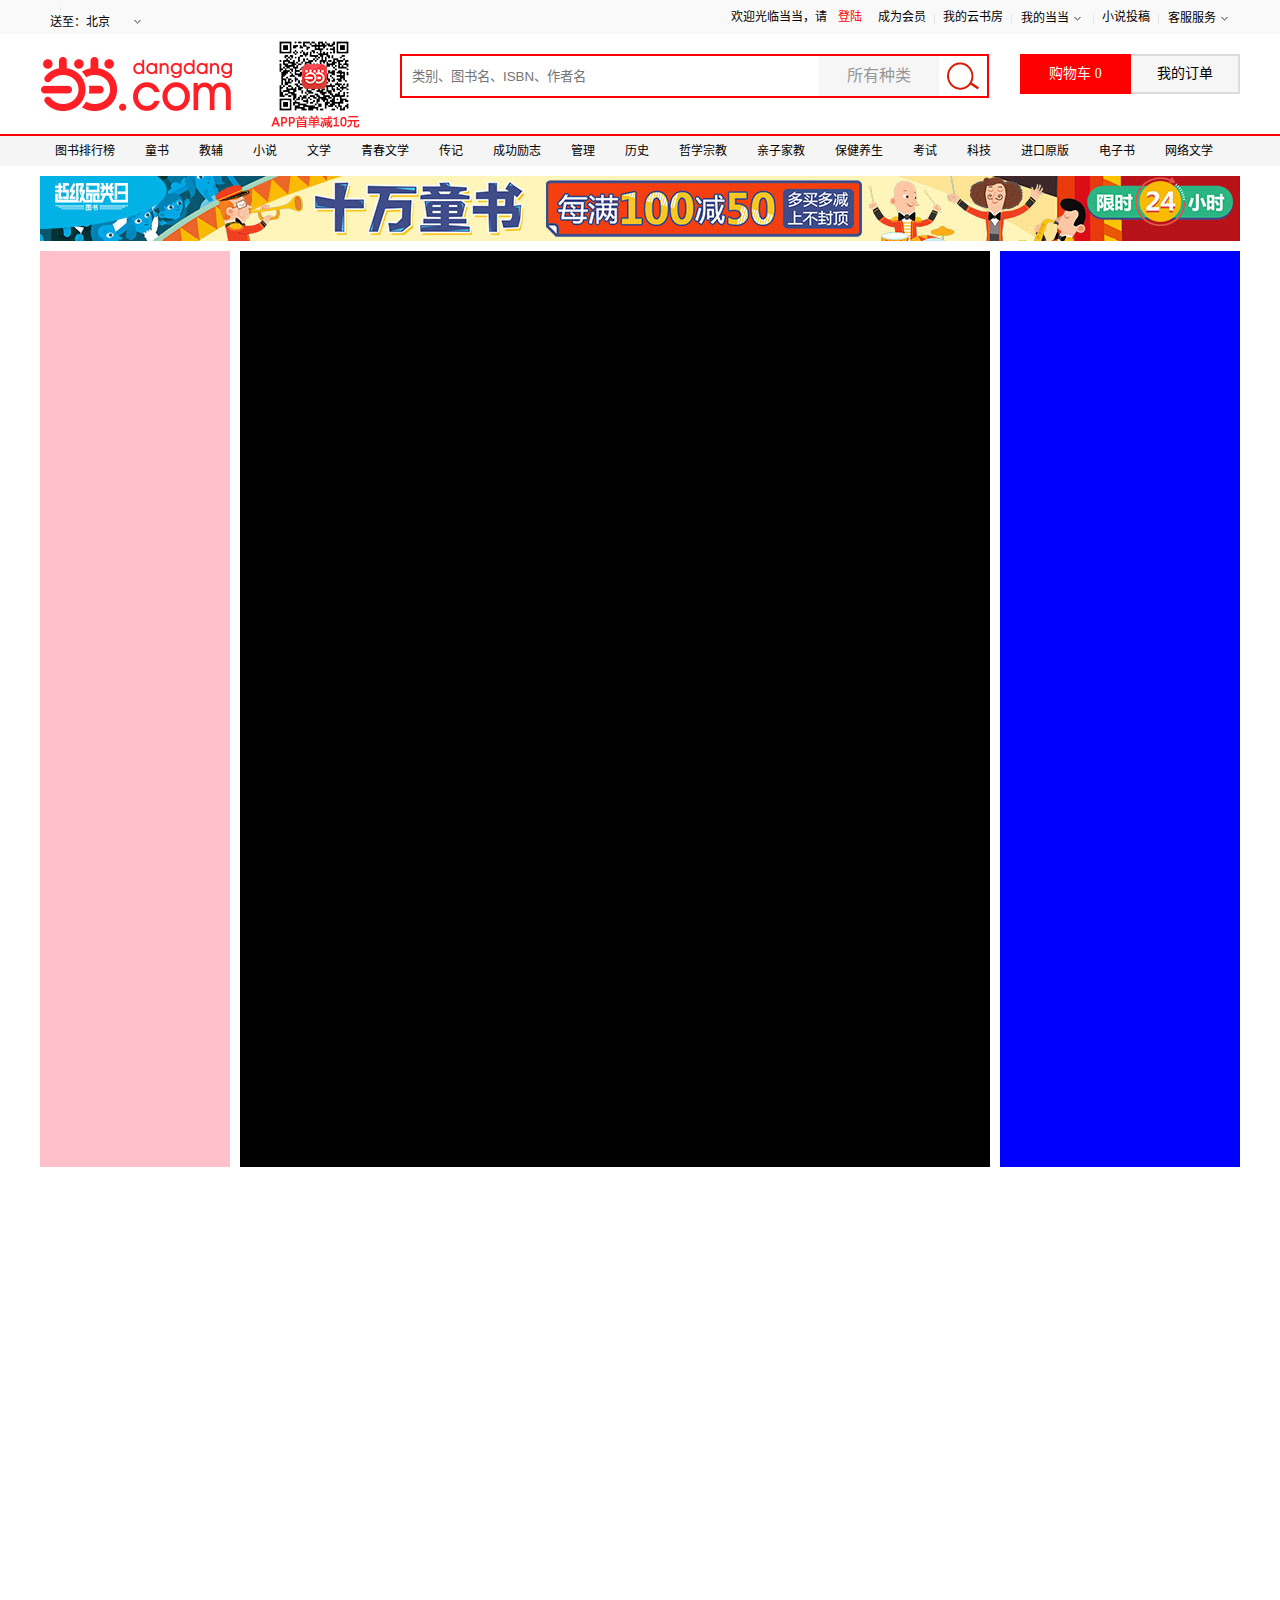
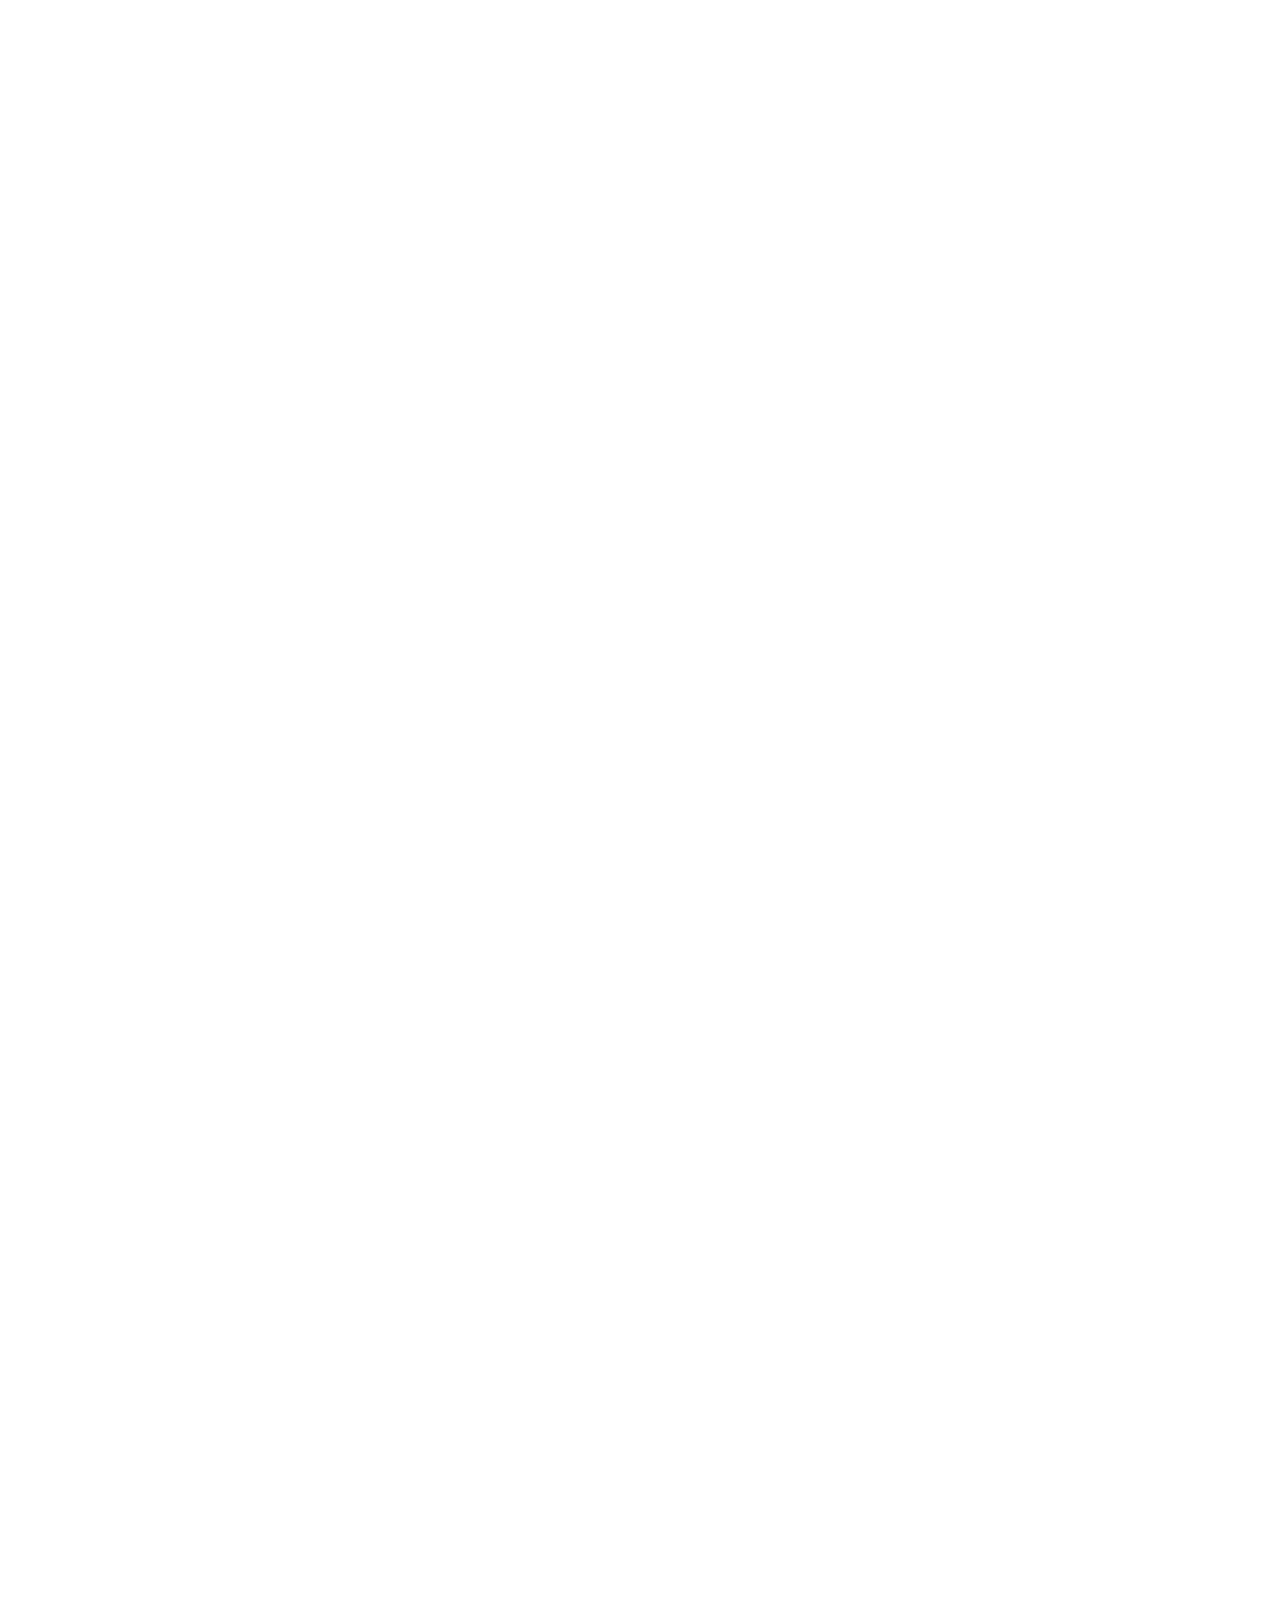
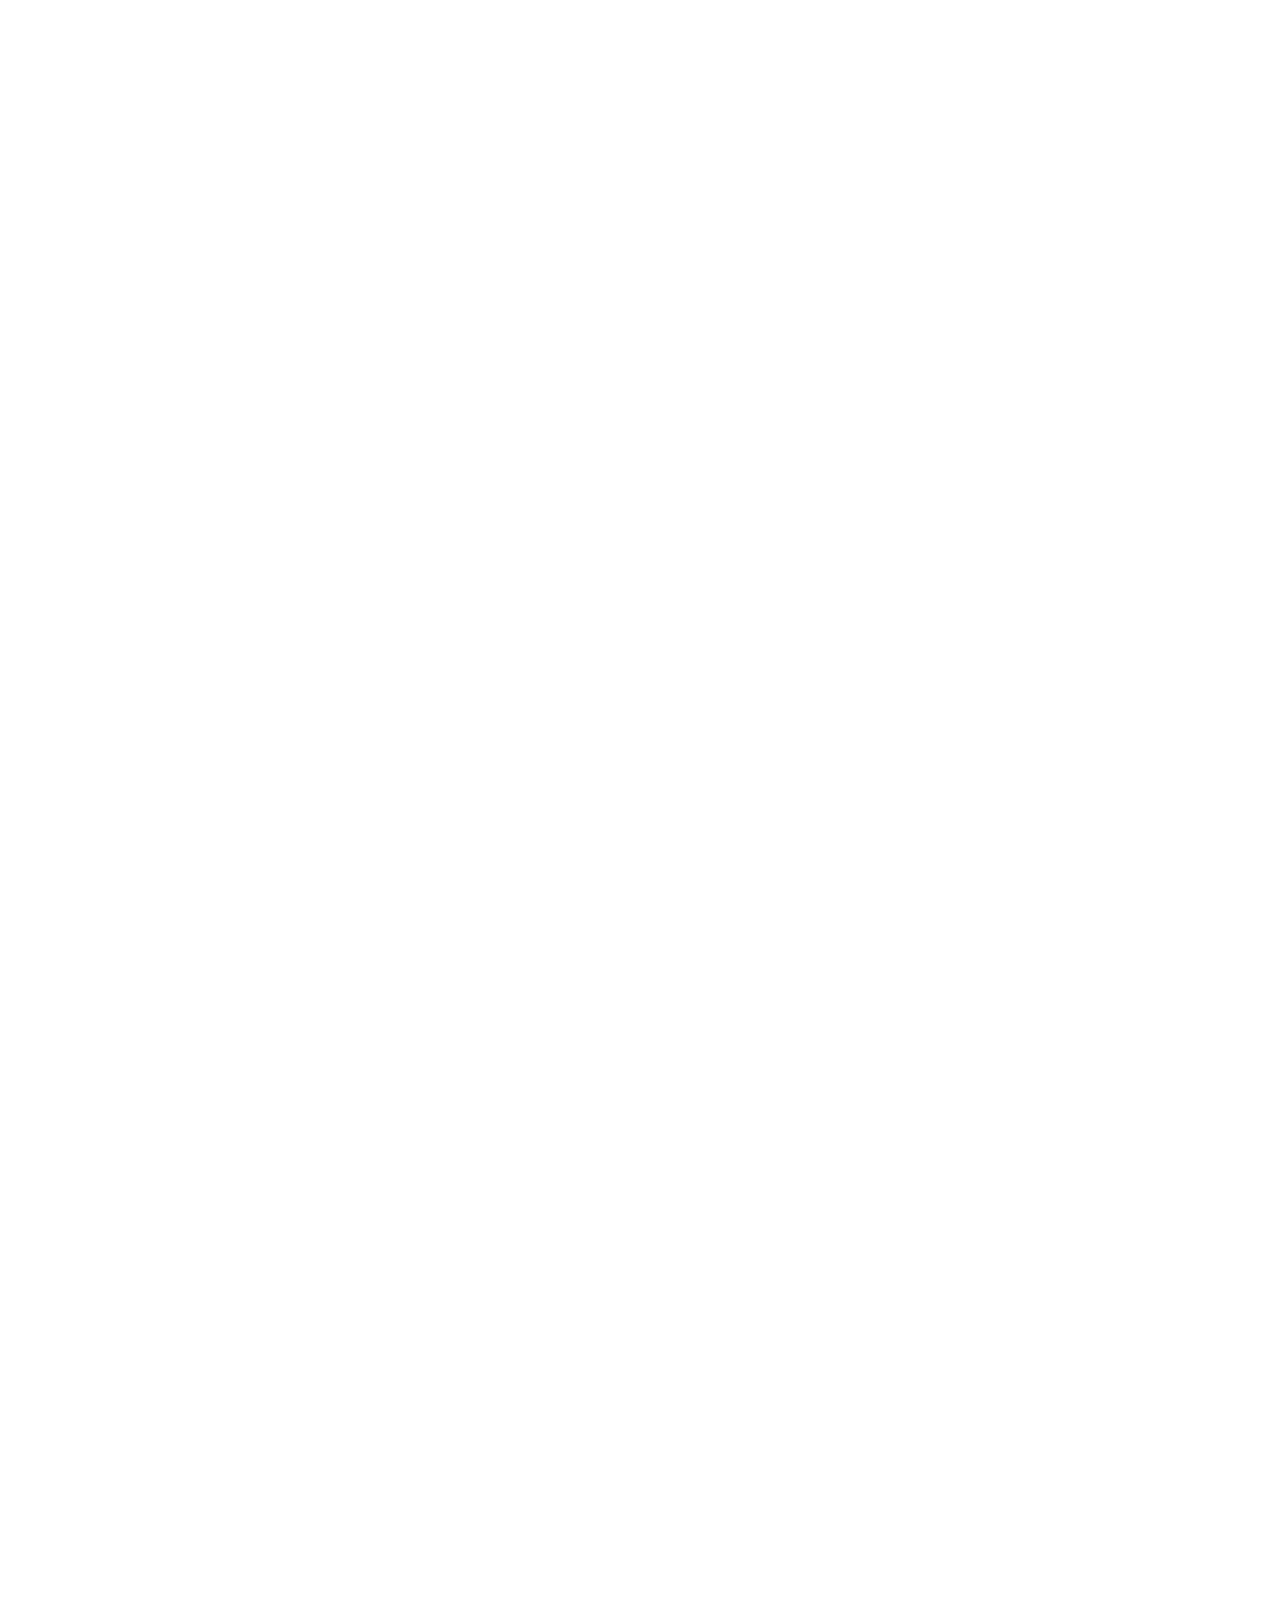
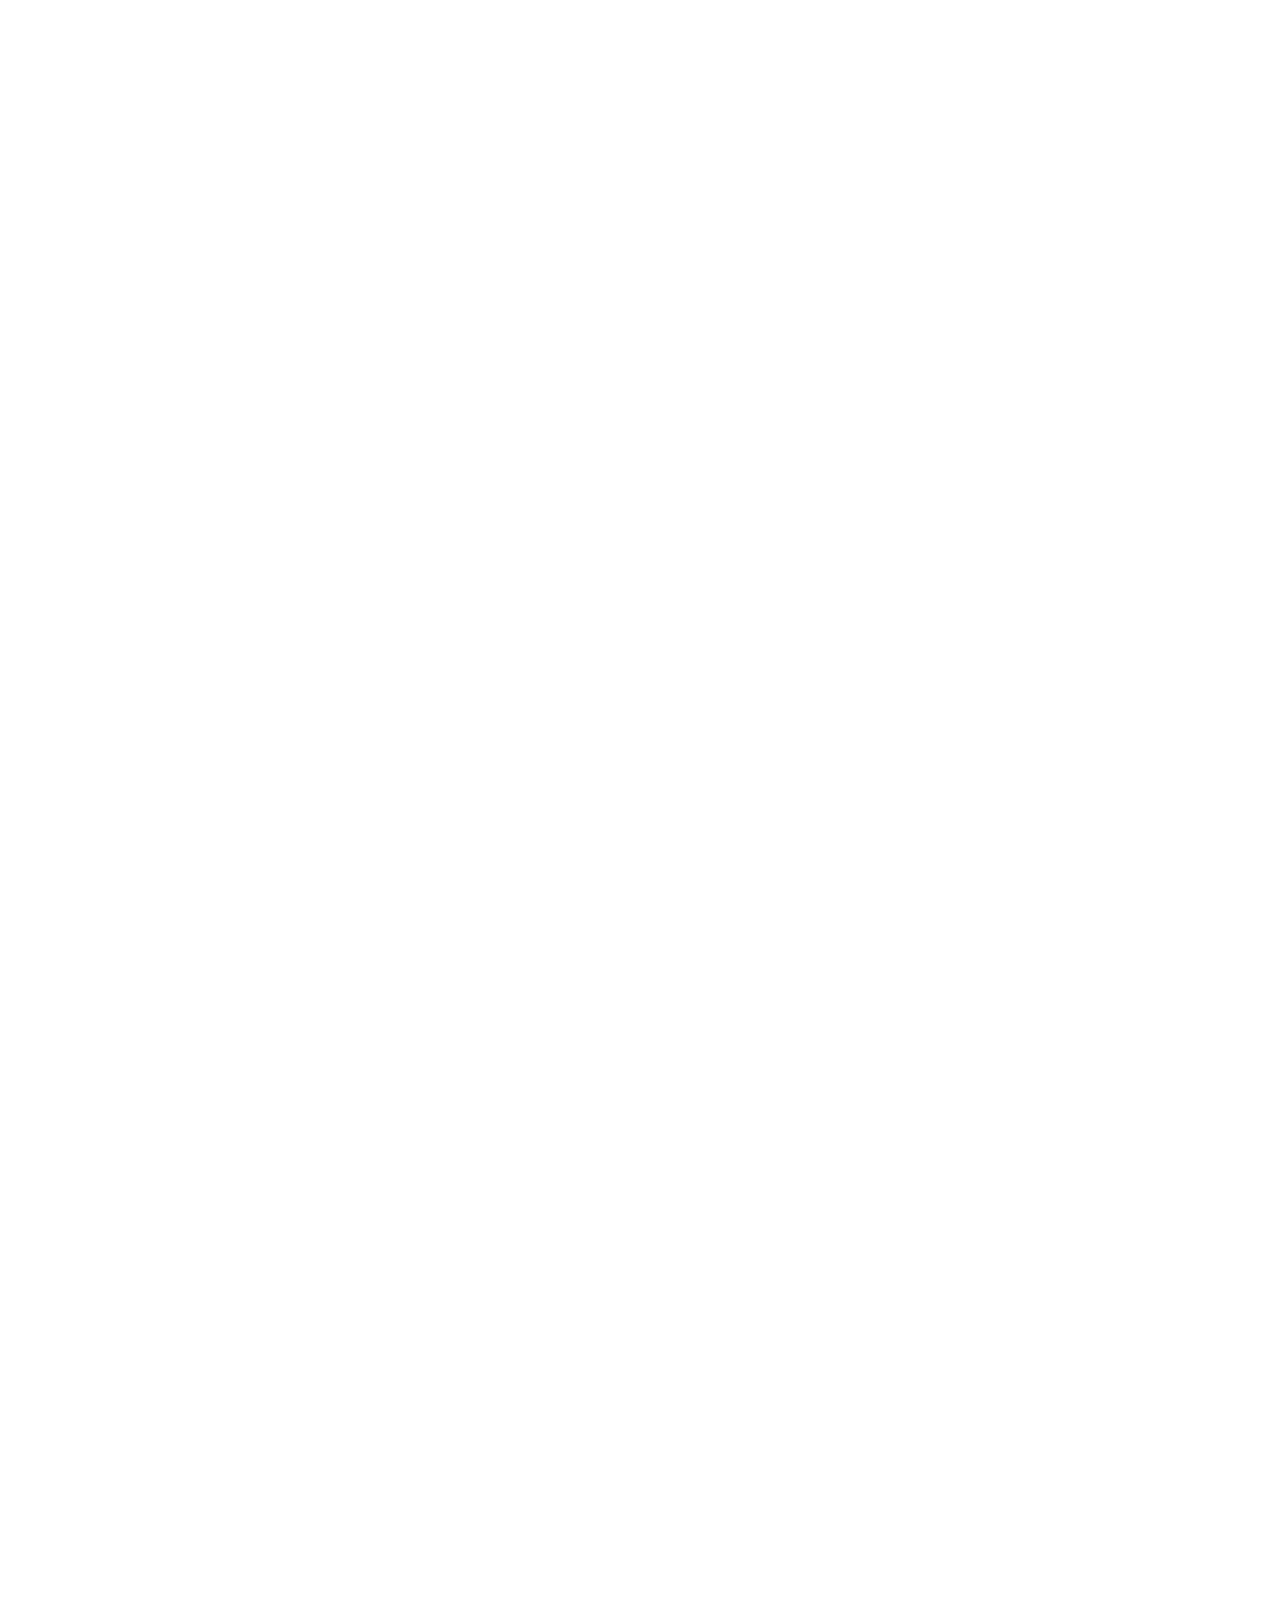
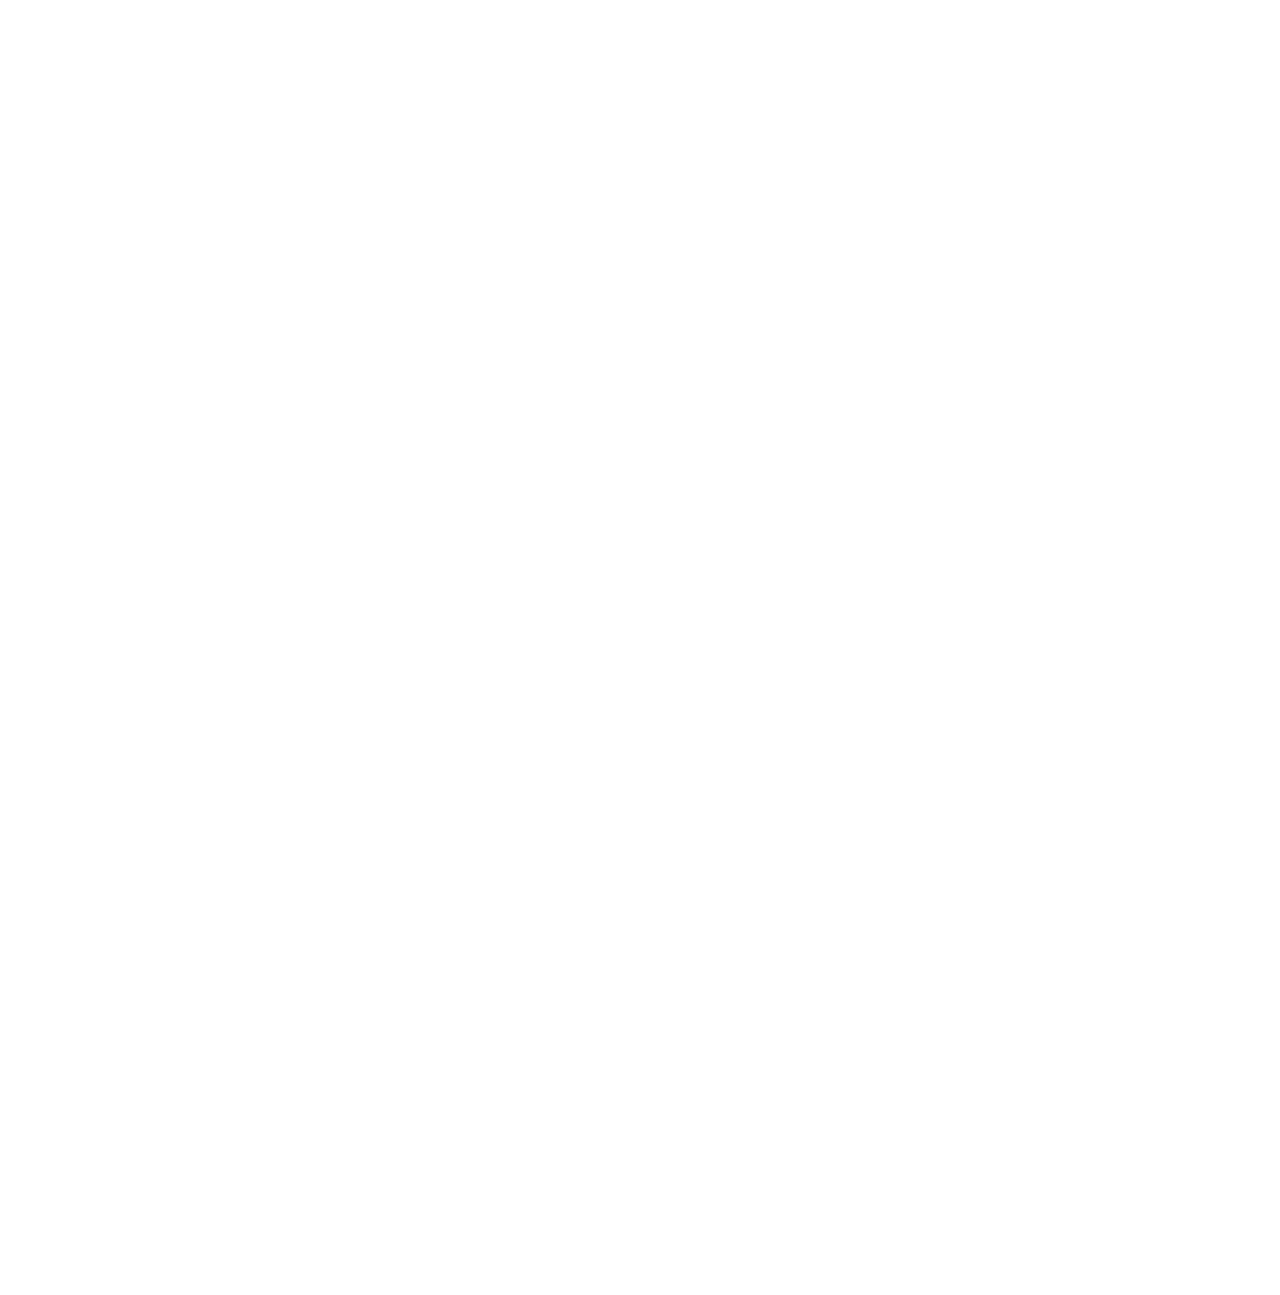
<file: bookshop-web/index.html>
<!DOCTYPE html>
<html lang="zh-CN">
<head>
    <meta charset="UTF-8">
    <title>网上书店</title>

    <link type="text/css" rel="stylesheet" href="../assets/css/reset.css"/>
    <link type="text/css" rel="stylesheet" href="../assets/css/common.css"/>
    <link type="text/css" rel="stylesheet" href="../assets/css/web/index.css"/>

    <style>
        .box {
            width: 83px;
            height: 34px;
            border: 1px solid red;
            background: url(../assets/image/web/head_sprite.png) no-repeat right -285px;
        }
    </style>

</head>
<body>
<!-- header -->
<div id="header-box">
    <div id="header" class="g-width clearfix">
        <!-- send to -->
        <div id="send-to" class="fl">
            <span>送至：<i>北京</i></span>
            <ul id="send-list">
                <li><a href="javascript:void(0);">北京</a></li>
                <li><a href="javascript:void(0);">天津</a></li>
                <li><a href="javascript:void(0);">河北</a></li>
                <li><a href="javascript:void(0);">山西</a></li>
                <li><a href="javascript:void(0);">内蒙古</a></li>
                <li><a href="javascript:void(0);">辽宁</a></li>
                <li><a href="javascript:void(0);">吉林</a></li>
                <li><a href="javascript:void(0);">黑龙江</a></li>
                <li><a href="javascript:void(0);">上海</a></li>
                <li><a href="javascript:void(0);">江苏</a></li>
                <li><a href="javascript:void(0);">浙江</a></li>
                <li><a href="javascript:void(0);">安徽</a></li>
                <li><a href="javascript:void(0);">福建</a></li>
                <li><a href="javascript:void(0);">江西</a></li>
                <li><a href="javascript:void(0);">山东</a></li>
                <li><a href="javascript:void(0);">河南</a></li>
                <li><a href="javascript:void(0);">湖北</a></li>
                <li><a href="javascript:void(0);">湖南</a></li>
                <li><a href="javascript:void(0);">广东</a></li>
                <li><a href="javascript:void(0);">广西</a></li>
                <li><a href="javascript:void(0);">海南</a></li>
                <li><a href="javascript:void(0);">重庆</a></li>
                <li><a href="javascript:void(0);">四川</a></li>
                <li><a href="javascript:void(0);">贵州</a></li>
                <li><a href="javascript:void(0);">云南</a></li>
                <li><a href="javascript:void(0);">西藏</a></li>
                <li><a href="javascript:void(0);">陕西</a></li>
                <li><a href="javascript:void(0);">甘肃</a></li>
                <li><a href="javascript:void(0);">青海</a></li>
                <li><a href="javascript:void(0);">宁夏</a></li>
                <li><a href="javascript:void(0);">新疆</a></li>
                <li><a href="javascript:void(0);">台湾</a></li>
                <li><a href="javascript:void(0);">香港</a></li>
                <li><a href="javascript:void(0);">澳门</a></li>
                <li><a href="javascript:void(0);">钓鱼岛</a></li>
            </ul>
        </div>
        <!-- // send to -->
        <!-- menu  -->
        <div id="menu-box" class="fr">
            <ul>
                <li>欢迎光临当当，请 <a href="#" id="login-link">登陆</a></li>
                <li><a href="#">成为会员</a></li>
                <li><span></span></li>
                <li><a href="#">我的云书房</a></li>
                <li><span></span></li>
                <li class="menu-drop">
                    <a href="#">我的当当</a>
                    <ul>
                        <li><a href="#">我的订单</a></li>
                        <li><a href="#">购物车</a></li>
                        <li><a href="#">我的收藏</a></li>
                        <li><a href="#">我的余额</a></li>
                        <li><a href="#">我的评论</a></li>
                    </ul>
                </li>
                <li><span></span></li>
                <li><a href="#">小说投稿</a></li>
                <li><span></span></li>
                <li class="menu-drop">
                    <a href="#">客服服务</a>
                    <ul>
                        <li><a href="#">帮助中心</a></li>
                        <li><a href="#">自助退换货</a></li>
                        <li><a href="#">联系客服</a></li>
                        <li><a href="#">投诉</a></li>
                    </ul>
                </li>
            </ul>

        </div>
        <!-- //menu  -->
    </div>
</div>

<!-- // header -->

<!-- banner seardch order cat -->
<div class="g-width clearfix">
    <img class="logo" src="../assets/image/web/360-100LOGOewm5.jpg" alt="logo">
    <div class="search search-margin-top fl">
        <div class="search-form">
            <form action="">
                <input type="text" placeholder="类别、图书名、ISBN、作者名">
                <input type="hidden" id="search-type" value="all">
                <ul id="search-type-select">
                    <li>
                        <a href="#">所有种类</a>
                        <ul id="search-type-list">
                            <li><a href="#" title="all">所有分类</a></li>
                            <li><a href="#" title="java">JAVA</a></li>
                            <li><a href="#" title="C++">C++</a></li>
                            <li><a href="#" title="PHP">PHP</a></li>
                            <li><a href="#" title="Python">Python</a></li>
                            <li><a href="#" title="JavaScript">JavaScript</a></li>
                            <li><a href="#">JavaScript</a></li>
                            <li><a href="#">JavaScript</a></li>
                            <li><a href="#">JavaScript</a></li>
                            <li><a href="#">JavaScript</a></li>
                            <li><a href="#">JavaScript</a></li>
                            <li><a href="#">JavaScript</a></li>
                            <li><a href="#">JavaScript</a></li>
                            <li><a href="#">JavaScript</a></li>
                            <li><a href="#">JavaScript</a></li>
                            <li><a href="#">JavaScript</a></li>
                            <li><a href="#">JavaScript</a></li>
                            <li><a href="#">JavaScript</a></li>
                            <li><a href="#">JavaScript</a></li>
                            <li><a href="#">JavaScript</a></li>
                        </ul>
                    </li>
                </ul>
                <div class="search-btn">

                </div>
            </form>
        </div>
        <div class="search-tool">

        </div>

    </div>

    <div class="search-margin-top fr">
        <div class="order-cat order fl">
            <a href="#">购物车 <i>0</i></a>
        </div>
        <div class="order-cat cat fl">
            <a href="#">我的订单</a>
        </div>
    </div>
</div>
<!-- // banner seardch order cat -->

<!-- book type order  -->
<div id="book-type-order-box">
    <div id="book-type-order" class="g-width clearfix">
        <ul>
            <li><a target="_blank" href="#">图书排行榜</a></li>
            <li><a target="_blank" href="#">童书</a></li>
            <li><a target="_blank" href="#">教辅</a></li>
            <li><a target="_blank" href="#">小说</a></li>
            <li><a target="_blank" href="#">文学</a></li>
            <li><a target="_blank" href="#">青春文学</a></li>
            <li><a target="_blank" href="#">传记</a></li>
            <li><a target="_blank" href="#">成功励志</a></li>
            <li><a target="_blank" href="#">管理</a></li>
            <li><a target="_blank" href="#">历史</a></li>
            <li><a target="_blank" href="#">哲学宗教</a></li>
            <li><a target="_blank" href="#">亲子家教</a></li>
            <li><a target="_blank" href="#">保健养生</a></li>
            <li><a target="_blank" href="#">考试</a></li>
            <li><a target="_blank" href="#">科技</a></li>
            <li><a target="_blank" href="#">进口原版</a></li>
            <li><a target="_blank" href="#">电子书</a></li>
            <li><a target="_blank" href="#">网络文学</a></li>
        </ul>
    </div>

</div>
<!-- // book type order  -->

<!-- ad top -->
<div class="ad-top g-width clearfix">
    <img src="../assets/image/web/ad/1.jpg" alt="ad">
</div>
<!-- ad top -->

<!-- storey one-->
<div class="storey-one g-width clearfix">
    <!-- storey-one-left -->
    <div class="storey-one-left bg-pink">

    </div>
    <!-- // storey-one-left -->

    <!-- storey-one-center -->
    <div class="storey-one-center bg-black">

    </div>
    <!-- //storey-one-center -->

    <!-- storey-one-right -->
    <div class="storey-one-right bg-blue">

    </div>
    <!-- // storey-one-right -->
</div>
<!-- storey one-->

<br><br><br><br><br><br><br><br><br><br><br><br><br><br><br><br><br><br><br><br><br><br><br><br><br><br><br><br><br><br><br><br><br><br><br><br><br><br><br><br><br><br><br><br><br><br><br><br><br><br><br><br><br><br><br><br><br><br><br><br><br><br><br><br><br><br><br><br><br><br><br><br><br><br><br><br><br><br><br><br><br><br><br><br><br><br><br><br><br><br><br><br><br><br><br><br><br><br><br><br><br><br><br><br><br><br><br><br><br><br><br><br><br><br><br><br><br><br><br><br><br><br><br><br><br><br><br><br><br><br><br><br><br><br><br><br><br><br><br><br><br><br><br><br><br><br><br><br><br><br><br><br><br><br><br><br><br><br><br><br><br><br><br><br><br><br><br><br><br><br><br><br><br><br><br><br><br><br><br><br><br><br><br><br><br><br><br><br><br><br><br><br><br><br><br><br><br><br><br><br><br><br><br><br><br><br><br><br><br><br><br><br><br><br><br><br><br><br><br><br><br><br><br><br><br><br><br><br><br><br><br><br><br><br><br><br><br><br><br><br><br><br><br><br><br><br><br><br><br><br><br><br><br><br><br><br><br><br><br><br><br><br><br><br><br><br><br><br><br><br><br><br><br><br><br><br><br><br><br><br><br><br><br><br><br><br><br><br><br><br><br><br><br><br><br><br><br><br><br><br><br><br><br><br><br><br><br><br><br><br><br><br><br><br><br><br><br><br><br><br><br><br><br><br><br><br><br><br><br><br><br><br><br><br><br><br><br><br><br><br><br><br><br><br><br><br><br><br><br><br><br><br><br><br><br><br><br><br><br><br><br><br><br><br><br><br><br><br><br><br><br><br><br><br><br><br><br><br><br><br><br><br><br><br><br><br><br><br><br><br><br><br><br><br><br><br><br><br><br><br><br><br><br><br><br><br><br><br>


<script type="text/javascript" charset="UTF-8" src="../assets/js/jquery/jquery-2.1.4/jquery.min.js"></script>
<script type="text/javascript" charset="UTF-8" src="../assets/js/lib/web/index.js"></script>

</body>
</html>
</file>
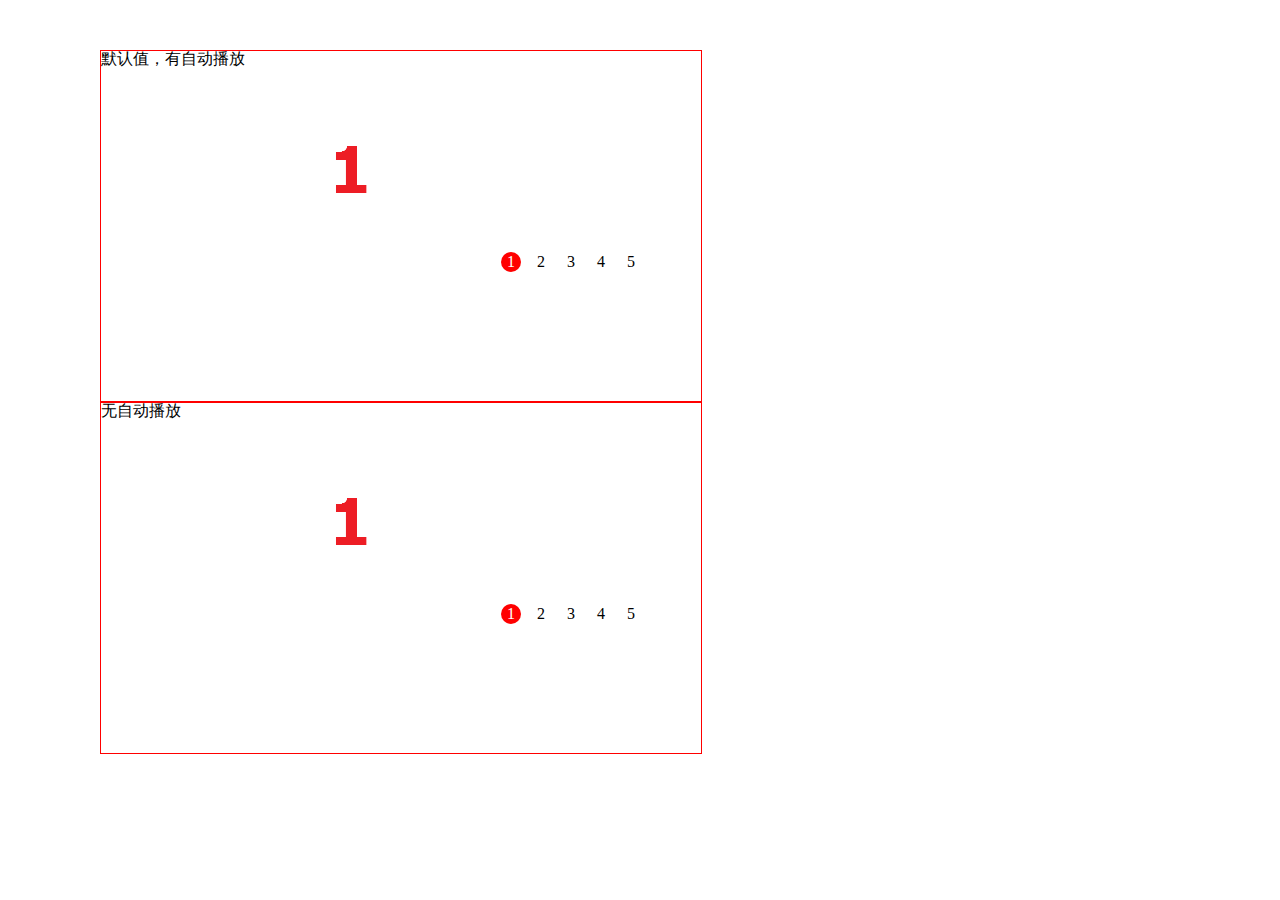
<file: tool-dev/carousel-figure/carousel-figure-jquery/carousel-figure.html>
<!DOCTYPE html>
<html lang="en">
<head>
    <meta charset="UTF-8">
    <title>carousel figure</title>
    <link type="text/css" rel="stylesheet" href="reset.css"/>
    <link type="text/css" rel="stylesheet" href="carousel-figure.css"/>

    <style>
        body{
            padding: 50px;
        }
        .box{
            /*width: 250px;*/
            /*height: 105px;*/
            width: 600px;
            height: 350px;
            border: 1px solid red;
            float: left;
            margin-left: 50px;
        }
        
        .cf-box{
            width: 500px;
            height: 210px;
            margin: 0 auto;
        }
    </style>
</head>
<body>
<div class="box">
    <h2>默认值，有自动播放</h2>
    <div class="cf-box">
        <div id="kmcf01" class="km-cf">
            <ul>
                <li><a href="#"><img src="image/1.png" alt="cf"></a></li>
                <li><a href="#"><img src="image/2.png" alt="cf"></a></li>
                <li><a href="#"><img src="image/3.png" alt="cf"></a></li>
                <li><a href="#"><img src="image/4.png" alt="cf"></a></li>
                <li><a href="#"><img src="image/5.png" alt="cf"></a></li>
                <!--<li><a href="#"><img src="image/6.png" alt="cf"></a></li>-->
                <!--<li><a href="#"><img src="image/7.png" alt="cf"></a></li>-->
                <!--<li><a href="#"><img src="image/8.png" alt="cf"></a></li>-->
                <!--<li><a href="#"><img src="image/9.png" alt="cf"></a></li>-->
            </ul>
        </div>
    </div>
</div>
<div class="box">
    <h2>无自动播放</h2>
    <div class="cf-box">
        <div id="kmcf02" class="km-cf">
            <ul>
                <li><a href="#"><img src="image/1.png" alt="cf"></a></li>
                <li><a href="#"><img src="image/2.png" alt="cf"></a></li>
                <li><a href="#"><img src="image/3.png" alt="cf"></a></li>
                <li><a href="#"><img src="image/4.png" alt="cf"></a></li>
                <li><a href="#"><img src="image/5.png" alt="cf"></a></li>
                <!--<li><a href="#"><img src="image/6.png" alt="cf"></a></li>-->
                <!--<li><a href="#"><img src="image/7.png" alt="cf"></a></li>-->
                <!--<li><a href="#"><img src="image/8.png" alt="cf"></a></li>-->
                <!--<li><a href="#"><img src="image/9.png" alt="cf"></a></li>-->
            </ul>
        </div>
    </div>
</div>

<script type="text/javascript" charset="UTF-8" src="jquery.min.js"></script>
<script type="text/javascript" charset="UTF-8" src="jquery.carousel-figure.js"></script>

<script type="text/javascript" charset="UTF-8">
    $(function () {
//        $('.km-cf').kmcf();

        $('#kmcf01').kmcf();

        $('#kmcf02').kmcf();

//        $('#kmcf02').kmcf({
//            autoPlay : false
//        });


    });
</script>

</body>
</html>
</file>
<file: assets/css/common.css>
@charset "UTF-8";

/*
公用样式
*/
.fl{
    float: left;
}
.fr{
    float: right;
}.clearfix:after{content: ""; display: block; clear: both; }
.clearfix{*zoom:1;}
.bg-pink{background-color: pink;}
.bg-blue{background-color: blue}
.bg-black{background-color: black}

.g-width{
    width: 1200px;
    margin-left: auto;
    margin-right: auto;
}
</file>
<file: assets/css/web/index.css>
@charset "UTF-8";

/*header*****************************************************************************************************/
#header-box{
    background-color: #F9F9F9;
}

#header{
    height: 34px;
}


/*
送至
*/
#send-to{
    font-size: 12px;
    display: inline-block;
    position: relative;
    margin-top: 3px;
    height: 30px;
    line-height: 30px;
}

#send-to span{
    border: 1px solid #F9F9F9;
    position: absolute;
    border-bottom: none;
    display: block;
    line-height: 22px;
    height: 22px;
    width: 80px;
    padding: 4px 22px 0 9px;
    margin-top: 3px;
    background: url(../../../assets/image/web/head_sprite.png) no-repeat right -303px;
}

#send-to .hover{
    border: 1px solid #e6e6e6;
    border-bottom: none;
    background-color: #fff;
    background-position: right -320px;
    z-index: 10;
}

#send-list{
    position: absolute;
    z-index: 5;
    top: 29px;
    left: 0;
    background-color: #ffffff;
    width: 298px;
    border: 1px solid #e6e6e6;
    padding: 0 0 10px 10px;
    display: none;
}

#send-list li{
    display: inline-block;
    float: left;
}

#send-list li a{
    display: inline-block;
    padding: 5px 10px;
    color: black;
}

#send-list li a:hover{
    color: red;
}

/*
菜单
*/
#menu-box{
    font-size: 12px;
}

#menu-box > ul{
    padding-top: 2px;
}

#menu-box > ul > li{
    float: left;
    display: block;
    height: 30px;
    line-height: 30px;
    position: relative;
}

#menu-box > ul > li > a{
    display: block;
    padding: 0 8px;
    color: black;
}

#menu-box > ul > li > a:hover{
    color: red;
}

#menu-box > ul > li > a:first-child{
    display: inline-block;
}

#menu-box > ul > li span{
    display: block;
    width: 1px;
    height: 10px;
    margin-top: 12px;
    background-color: #e6e6e6;
}

#login-link{
    color: red !important;
}

.menu-drop{
    padding-right: 15px;
    background: url(../../../assets/image/web/head_sprite.png) no-repeat right -302px;
    border: 1px solid #F9F9F9;
    border-bottom: none;
    position: relative;
}

.menu-drop > ul{
    width: 79px;
    left: -1px;
    top: 25px;
    display: none;
    position: absolute;
    border: 1px solid #e6e6e6;
    border-top: none;
    background-color: #ffffff;
}

.menu-drop > ul > li{
    display: block;
}

.menu-drop > ul > li > a{
    display: block;
    color: black;
    padding: 0 8px;

}

.menu-drop > ul > li > a:hover{
    background-color: #f2f2f2;
}

.menu-drop:hover{
    border: 1px solid #e6e6e6;
    background-color: #ffffff !important;
    border-bottom: none;
    background: url(../../../assets/image/web/head_sprite.png) no-repeat right -320px;
}

.menu-drop:hover > ul{
    display: block;
}

.user-name > a{
    color: red !important;
}

.logout-link > a:hover{
    color: red;
}

/*banner search Shopping Cart***********************************************************************/
.logo{
    display: block;
    float: left;
}

.search-margin-top{
    margin-top: 20px;
}

/*
search
*/
.search{
    width: 585px;
    height: 80px;
}

.search-form{
    width: 100%;
    height: 40px;
    border: 2px solid red;
    position: relative;
}

.search-form input{
    position: absolute;
    width: 300px;
    height: 18px;
    top: 11px;
    line-height: 18px;
    outline: 0;
    border: none;
    padding-left: 10px;
}

#search-type-select{
    width: 120px;
    position: absolute;
    right: 48px;
}

#search-type-select > li{
    position: relative;
}

#search-type-select > li:hover #search-type-list{
    display: block;
}

#search-type-select > li > a{
    display: block;
    background-color: #f6f6f6;
    color: #969696;
    width: 120px;
    height: 40px;
    line-height: 40px;
    text-align: center;
    cursor: pointer;
}

#search-type-list{
    display: none;
    position: absolute;
    width: 118px;
    height: 300px;
    overflow: auto;
    border : 1px solid #dedede;
}

#search-type-list > li > a{
    display: block;
    padding: 5px 0 5px 20px;
    text-align: left;
    height: 18px;
    color: black;
}

#search-type-list > li > a:hover{
    background-color: #c8c8c8;
}



.search-btn{
    position: absolute;
    width: 48px;
    height: 40px;
    right: 0;
    top: 0;
    background: url("../../../assets/image/web/search.png") no-repeat center;
}

.search-btn > input{
    width: 48px;
    height: 100%;
}


/*
order-cat
*/
.order-cat{
    width: 107px;
    height: 36px;
    line-height: 36px;
    font: 14px/36px "Microsoft Yahei";
    text-align: center;
}

.order{
    border: 2px solid red;
    background-color: red;
}

.order > a{
    color: #ffffff;
}

.order:hover{
    background-color: #f6f6f6;
    border: 2px solid #dcdcdc;
}

.order:hover > a{
    color: red;
}

.cat{
    border: 2px solid #dcdcdc;
    border-left: none;
    background-color: #f6f6f6;
}

.cat > a{
    display: block;
    color: black;
}

.cat > a:hover{
    color: red;
}

/*book type order*******************************************************/
#book-type-order-box{
    width: 100%;
    background-color: #F5F5F5;
    border-top: 2px solid red;
    height: 30px;
    line-height: 30px;
    font-size: 12px;

}

#book-type-order > ul > li {
    float: left;
}

#book-type-order > ul > li > a{
    display: block;
    padding: 0 15px;
    height: 30px;
    color: black;
}

#book-type-order > ul > li > a:hover{
    color: red;
    text-decoration: underline;
}

/*ad-top********************************************************************************/
.ad-top{
    margin-top: 10px;
    margin-bottom: 10px;
}

/*storey-one***********************************************************************************/
.storey-one{
    height: 916px;
}

.storey-one-left{
    float: left;
    width: 190px;
    height: 916px;
    margin-right: 10px;
}

.storey-one-center{
    float: left;
    width: 750px;
    height: 916px;
    margin-right: 10px;
}

.storey-one-right{
    float: left;
    width: 240px;
    height: 916px;

}
</file>
<file: tool-dev/carousel-figure/carousel-figure-jquery/carousel-figure.css>
.km-cf{
    width: 100%;
    height: 100%;
    overflow: hidden;
    position: relative;
}

.km-cf > ul:first-child{
    display: block;
    position: absolute;
    left: 0;
}

.km-cf > ul:first-child > li{
    float: left;
}

.km-cf-btn-group{
    width: auto;
    height: 20px;
    position: absolute;
    bottom: 5px;
    right: 10px;
}

.km-cf-btn-group > li{
    float: left;
    margin-left: 10px;
}

.km-cf-btn-group > li > a{
    width: 20px;
    height: 20px;
    background-color: #ffffff;
    border-radius: 50%;
    display: block;
    color: black;
    text-align: center;
    line-height: 20px;
}

.km-cf-btn-group > li > a:hover{
    background-color: red;
    color: #ffffff;
}

.km-cf-btn-group > li.hover a{
    background-color: red;
    color: #ffffff;
}
</file>
